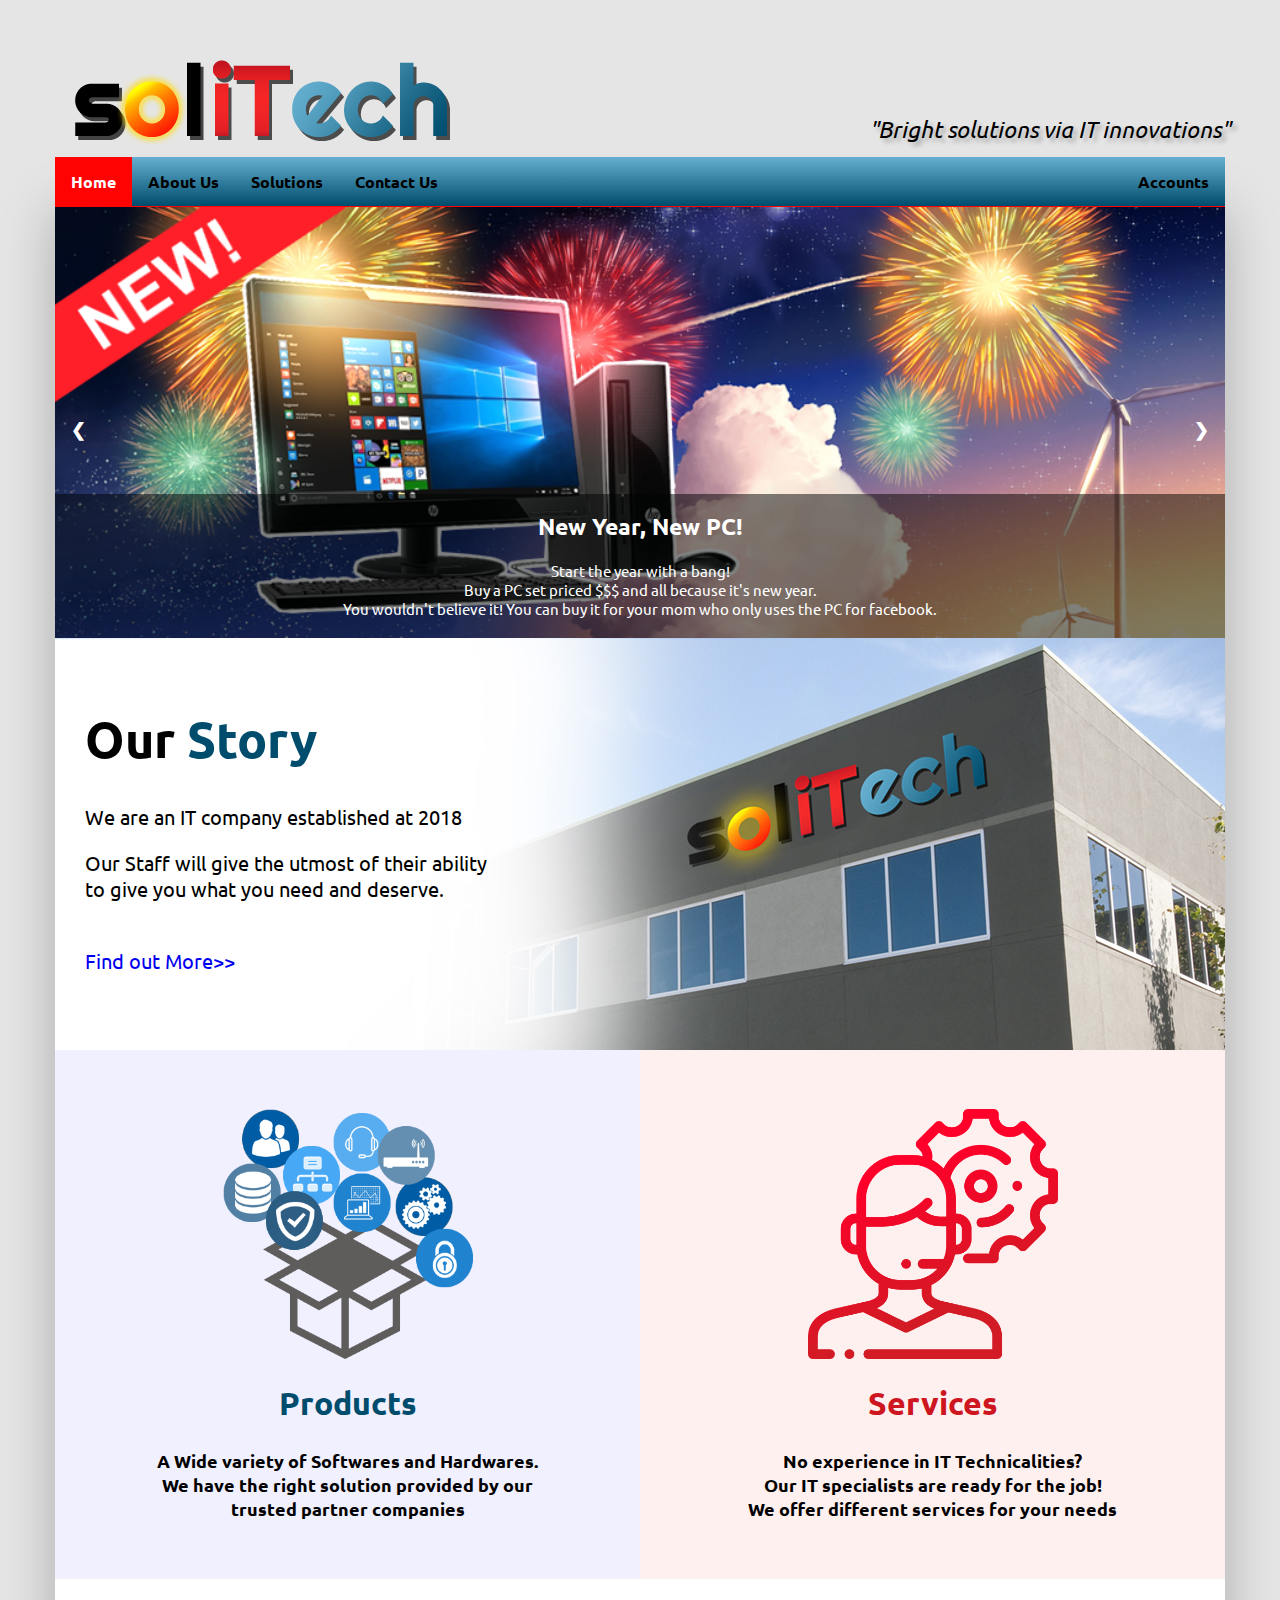
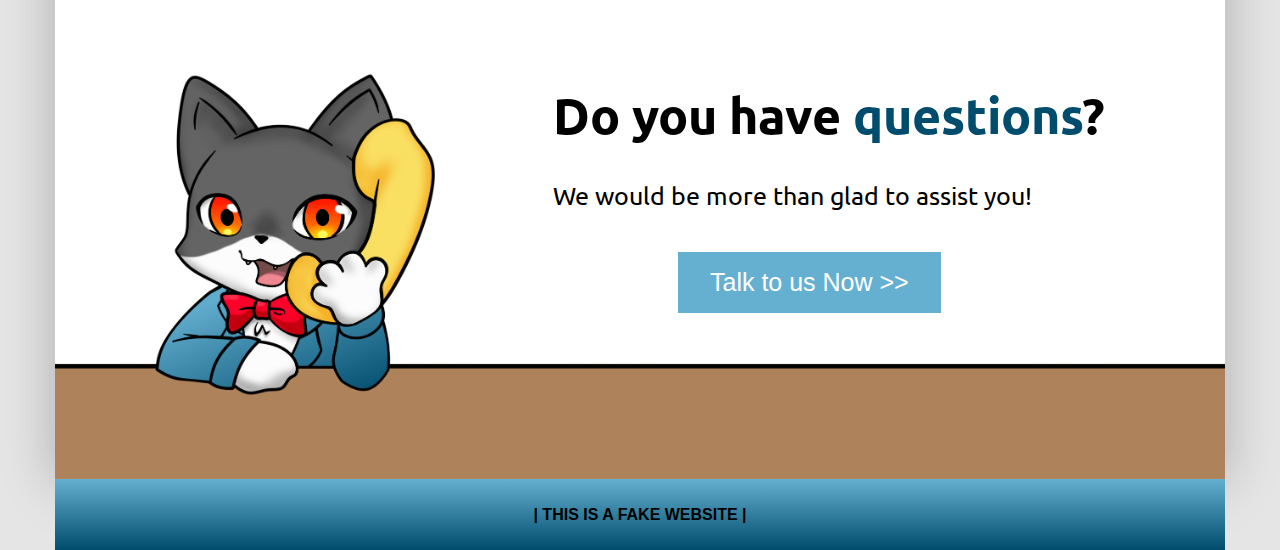
<file: index.html>
<!DOCTYPE html>
<html>
<head>	

		<title> soliTech </title>
		<link rel="icon" href="Images/favicon1.png">
		<link rel="stylesheet" type="text/css" href="styles.css">
		<link href='http://fonts.googleapis.com/css?family=Ubuntu&subset=cyrillic,latin'
		rel='stylesheet' type='text/css' />
		<link rel="stylesheet" type="text/css" href="slides.css">
		<script type="text/javascript" src="slides.js"></script>
</head>		
<body>

	<div class = "header">
		<a href="index.html"> <img src="Images/siteLogo.png" id="logo"> </a>
		<h2 id="tagline"> "Bright solutions via IT innovations" </h2>
	</div>
	
	<div class="nav">
		<ul>
			<li> <a href="#" class= "selected" style="color:white"> Home </a> </li>
			<li> <a href="aboutUs.html"> About Us </a> </li>
			<li class="dropdown">
				<a href="javascript:void(0)" class="dropbtn"> Solutions </a>
				<div class="dropdown-content">
				<a href="products.html"> Products </a>
				<a href="services.html"> Services </a>
				</div>
			</li>
			<li> <a href="contactUs.html"> Contact Us </a> </li>
			<li class="dropdown" style="float:right"> 
				<a href="javascript:void(0)" class="dropbtn"> Accounts </a>
				<div class="dropdown-content">
				<a href="logIn.html"> Log In </a>
				<a href="signUp.html"> Sign Up </a>
				</div>
			</li>
		</ul>	
	</div>
	
	<div class="content">
	
		<div class="slideshow-container">

			<div class="mySlides fade" style="display:block">
			<img src="Images/ss1.png" class="sspics">
				<div class="captext">
				<h2>New Year, New PC!</h2>
					Start the year with a bang!<br>
					Buy a PC set priced $$$ and all because it's new year. <br>You wouldn't believe it!
					You can buy it for your mom who only uses the PC for facebook.
				</div>
			</div>

			<div class="mySlides fade">
			<img src="Images/ss2.jpg" class="sspics">
				<div class="captext">
				<h2> Date-A-PC </h2>
					You are alone again this Valentines. <br>That's alright! We got you covered.<br>
					You can buy a PC using the $$ you are supposed to give to your date.
					Just don't try flirting with our sales representatives.
				</div>
			</div>

			<div class="mySlides fade">
			<img src="Images/ss3.jpg" class="sspics">
				<div class="captext">
				<h2>Spring Cleaning</h2>
					This season, Welcome the spring by cleaning all those file you don't need anymore!
					<br>After all, most people won't even bother to remove the files they don't even need.
					<br>Fear not, We are here to help by Introducing CleanGleam.
				</div>
			</div>

			<a class="prev" onclick="plusSlides(-1)">&#10094;</a>
			<a class="next" onclick="plusSlides(1)">&#10095;</a>

		</div>

<style>
		#story{
			background-image: url('Images/story.jpg');
			height: 412px;
			width: 100%;
			background-repeat: no-repeat;
			background-size: cover;
		}
		.txt {
			padding: 35px 0px 10px 30px;
		}
		#products, #services{
			width: 50%;	
			float:left;
			text-align:center
		}	
		.featImg {
			width: 250px;
			height: 250px;
			margin-top: 10%;
		}
		.pg {
			margin: 25px 25px 10% 25px;
			color: black;
			font-size: 18px;
			font-weight: 550;
		}
		#solutions{
			height: 500px;
		}
		#products:hover{
			box-shadow: inset 0px 2px 100px #65B0D0;
		}
		#services:hover{
			box-shadow: inset 0px 2px 100px #CD1620;
		}
		#talk{
			background-image: url('Images/table.png');
			height: 500px;
			width: 100%;
			position: relative;			
			overflow:auto;
		}
		.callImg{
			width: 280px;
			margin-top: 95px;
			margin-left: 100px;
		}
		.text{
			float:right;
			margin-top: 70px;
			margin-right: 120px;
		}
		.btn{
			border: none;
			background-color: #65B0D0;
			color: white;
			transition-duration: 0.4s;
			padding: 16px 32px;
			display: inline-block;
			font-size: 25px;
			margin-left: 125px;
			margin-top: 15px;
			cursor: pointer;
		}
		.btn:hover {
			background-color: white;
			color: #65B0D0;
			border: 2px solid #65B0D0;
			box-shadow: 0 12px 16px 0 rgba(0,0,0,0.24), 0 17px 50px 0 rgba(0,0,0,0.19);
		}
</style>
		
		<div id="story" >
			<div class="txt">
			<h1 style="font-size:50px">Our <span style="color: #004C6D"> Story  </span></h1>
			<span style="font-size:20px">
			<p>We are an IT company established at 2018</p>

			<p>Our Staff will give the utmost of their ability <br>
			to give you what you need and deserve.</p>
			<br>
			<a href="aboutUs.html" style="text-decoration:none;text-color:#ff0202;"> Find out More>> </a>
			</span>
			</div>
		</div>
		
		
		<div id="solutions">
			<a href="products.html">
			<div id="products" style="background:#F0F0FF">
			<img src="Images/products.png" class="featImg">
			<h1 style="color:#004C6D"> Products </h1>
			<p class="pg">A Wide variety of Softwares and Hardwares.<br>
			We have the right solution provided by our <br>
			trusted partner companies </p>
			</div>
			</a>
			
			<a href="services.html">
			<div id="services" style="background:#FFF0F0">
			<img src="Images/services.png" class="featImg">
			<h1 style="color:#CD1620"> Services </h1>
			<p class="pg">No experience in IT Technicalities?<br>
			Our IT specialists are ready for the job!<br>
			We offer different services for your needs</p>
			</div>
			</a>
			
		</div>
		
		<div id="talk">
			<img src="Images/Techat_call.png" class="callImg">
			<div class="text">
			<h1 style="font-size:50px"> Do you have <span style="color: #004C6D"> questions</span>? </h1>
			<p style="font-size:25px;">We would be more than glad to assist you!</p>
			<a href="contactUs.html" style="text-decoration:none"> <button class="btn"><span> Talk to us Now >> </span> </button> </a>
			</div>
		</div>
	</div>
	
	<div class="footer">
		<h4> | THIS IS A FAKE WEBSITE | <h4>
	</div>
</body>	
</html>
</file>
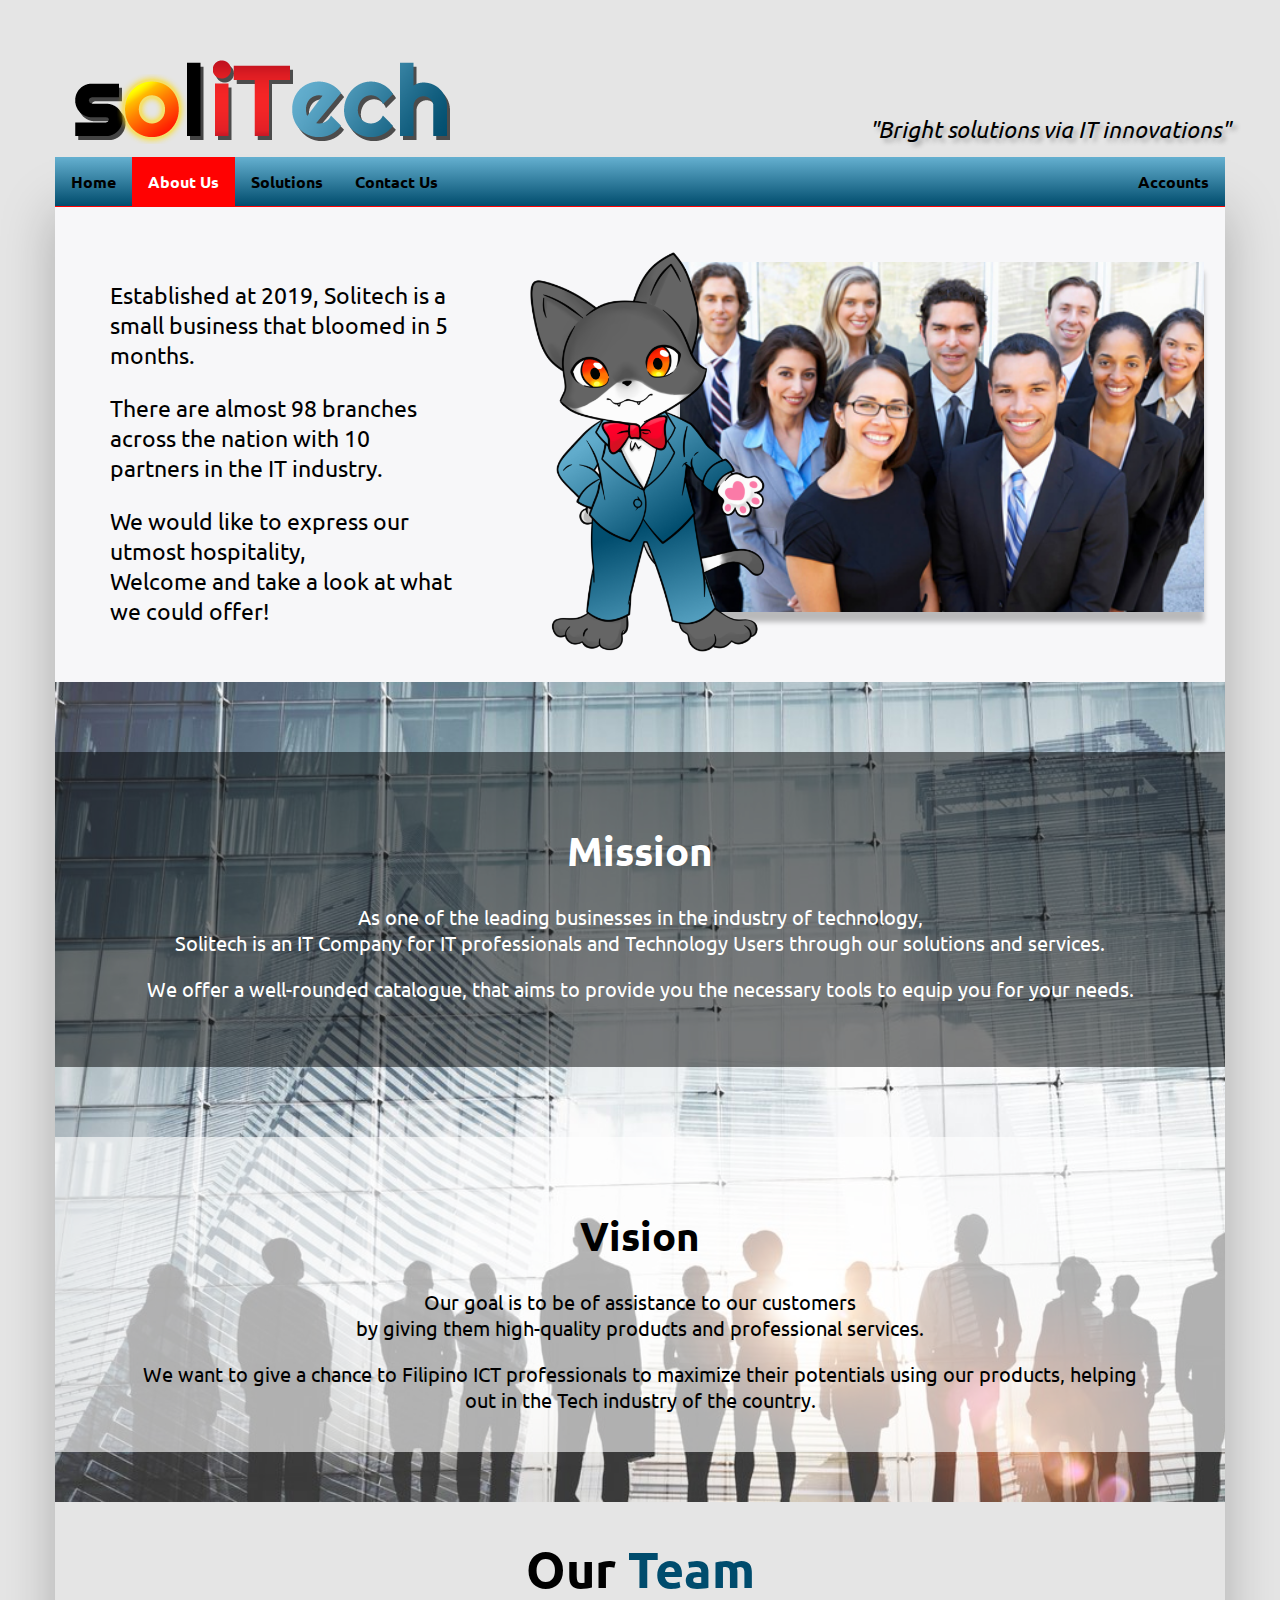
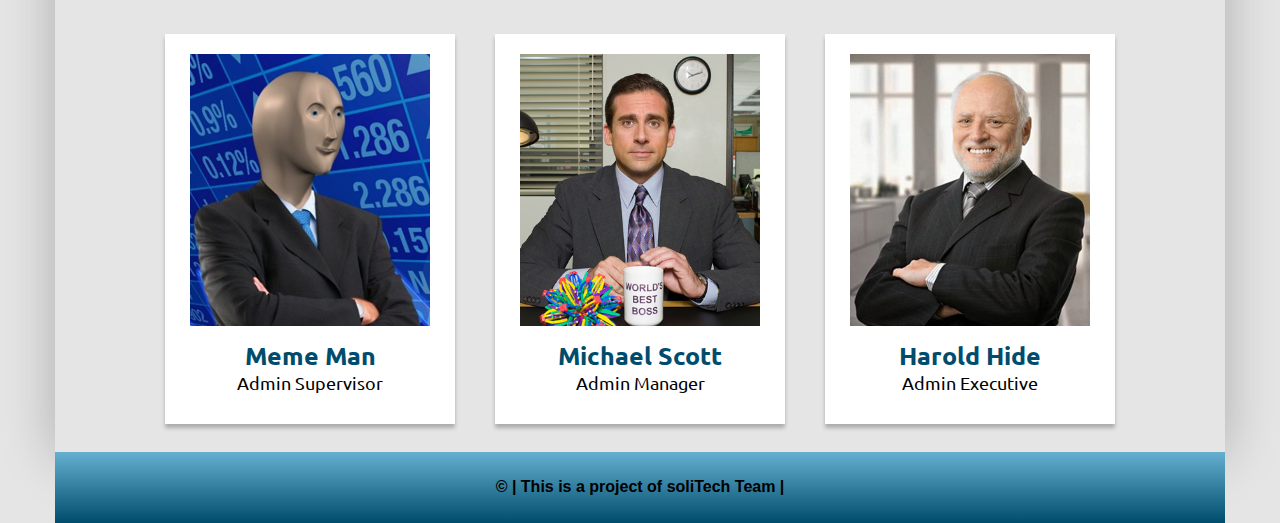
<file: aboutUs.html>
<!DOCTYPE html>
<html>
<head>	

		<title> soliTech </title>
		<link rel="icon" href="Images/favicon1.png">
		<link rel="stylesheet" type="text/css" href="styles.css">
		<link href='http://fonts.googleapis.com/css?family=Ubuntu&subset=cyrillic,latin'
		rel='stylesheet' type='text/css' />
</head>		
<body>

	<div class = "header">
		<a href="index.html"> <img src="Images/siteLogo.png" id="logo"> </a>
		<h2 id="tagline"> "Bright solutions via IT innovations" </h2>
	</div>
	
	<div class="nav">
		<ul>
			<li> <a href="index.html"> Home </a> </li>
			<li> <a href="#" class= "selected" style="color:white"> About Us </a> </li>
			<li class="dropdown">
				<a href="javascript:void(0)" class="dropbtn"> Solutions </a>
				<div class="dropdown-content">
				<a href="products.html"> Products </a>
				<a href="services.html"> Services </a>
				</div>
			</li>
			<li> <a href="contactUs.html"> Contact Us </a> </li>
			<li class="dropdown" style="float:right"> 
				<a href="javascript:void(0)" class="dropbtn"> Accounts </a>
				<div class="dropdown-content">
				<a href="logIn.html"> Log In </a>
				<a href="signUp.html"> Sign Up </a>
				</div>
			</li>
		</ul>	
	</div>
	
<style>
		#descp{
			background: #F7F7F9;
			height: 475px;
			width: 100%;
			overflow: auto;
			position : relative;
		}
		.description{
			position: relative;
			float: left;
			margin: 50px 25px 50px 55px;
			width: 350px;
			height: 300px;
			font-size: 23px;
		}
		.welcome, .randomppl {
			position: absolute;
			top: 25px;
			left: 25px;
			}
		.welcome{
			height: 400px;
			margin-top: 20px;
			margin-left: 450px;
			z-index: 5;
		}
		.randomppl{
			height: 350px;
			margin-top: 30px;
			margin-left: 600px;
			z-index: 2;
			box-shadow: 0px 10px 5px rgba(0, 0, 0, 0.25);
		}
		#misAndVis{
			background-image: url("Images/misAvis.jpg");
			height: 750px;
			width: 100%;
			background-repeat: no-repeat;
			background-size: cover;
			position: relative;
			padding-top: 70px;
		}
		.mission,.vision{
			text-align:center;
			padding: 45px 80px 45px 80px;
			font-size: 20px;
			height: 30%;
		}
		.oTins{
			padding-top: 1px;
			text-align: center;
		}
		#ourTeam{
			height: 550px;
			background-color: #E5E5E5;
			position:relative;
			overflow: auto;
			display: flex;
			justify-content: center;
			flex-direction: row;
		}
		.card{
			float:left;
			flex: auto;
			box-sizing: border-box;
			padding: 20px 25px 30px 25px;
			margin: 0px 20px 30px 20px;
			background-color: #FFFFFF;
			text-align:center;
			box-shadow: 0px 4px 4px rgba(0, 0, 0, 0.25);
		}
		.name{
			font-size: 25px;
			font-weight: 600;
			color:  #004C6D;
		}
		.position{
			font-size: 18px;
		}
		.pics{
			margin-bottom: 10px;
		}
</style>
	<div class="content">
		<div id="descp">
			<div class="description">
			<p>Established at 2019, Solitech is a small business that bloomed in 5 months.</p>
			
			<p>There are almost 98 branches across the nation with 10 partners in the IT industry.</p>

			<p>We would like to express our utmost hospitality,<br>Welcome and take a look at what we could offer!</p>
			</div>
			<img src="Images/Techat_paw.png" class="welcome">
			<img src="Images/aU1.jpg" class="randomppl">
		</div>
		
		<div id="misAndVis">
			<div class="mission" style="background:rgba(0, 0.5, 0.5, 0.5);color:white">
			<h1> Mission </h1>
		<p>As one of the leading businesses in the industry of technology, <br>
		Solitech is an IT Company for IT professionals and Technology Users through our solutions and services.</p>
		<p>We offer a well-rounded catalogue, that aims to provide you the necessary tools to equip you for your needs.</p>
			</div>
			<div class="vision" style="background:rgba(255, 255, 255, 0.6);color:black;margin-top:70px">
			<h1> Vision </h1>
		<p>Our goal is to be of assistance to our customers <br> by giving them high-quality products and professional services. </p>
		<p>We want to give a chance to Filipino ICT professionals to maximize their potentials using our products, helping out in the Tech industry of the country.</p>
			</div>
		</div>
	
		<div id="ourTeam">
			<div  class="oTins">
		<h1 style="font-size:50px">Our <span style="color: #004C6D"> Team</span></h1>
			<div class="card">
				<img src="Images/aU2.jpg" class="pics">
				<br> <span class="name">Meme Man</span><br>
				<span class="position">Admin Supervisor</span>
			</div>	
			
			<div class="card">
				<img src="Images/aU3.jpg" class="pics">
				<br><span class="name">Michael Scott</span><br>
				<span class="position">Admin Manager</span>
			</div>	
			
			<div class="card">
				<img src="Images/aU4.jpg" class="pics">
				<br><span class="name">Harold Hide</span><br>
				<span class="position">Admin Executive</span>
			</div>	
			</div>
		</div>
	</div>
	
	<div class="footer">
		<h4> &copy; | This is a project of soliTech Team | <h4>
	</div>
</body>	
</html>
</file>
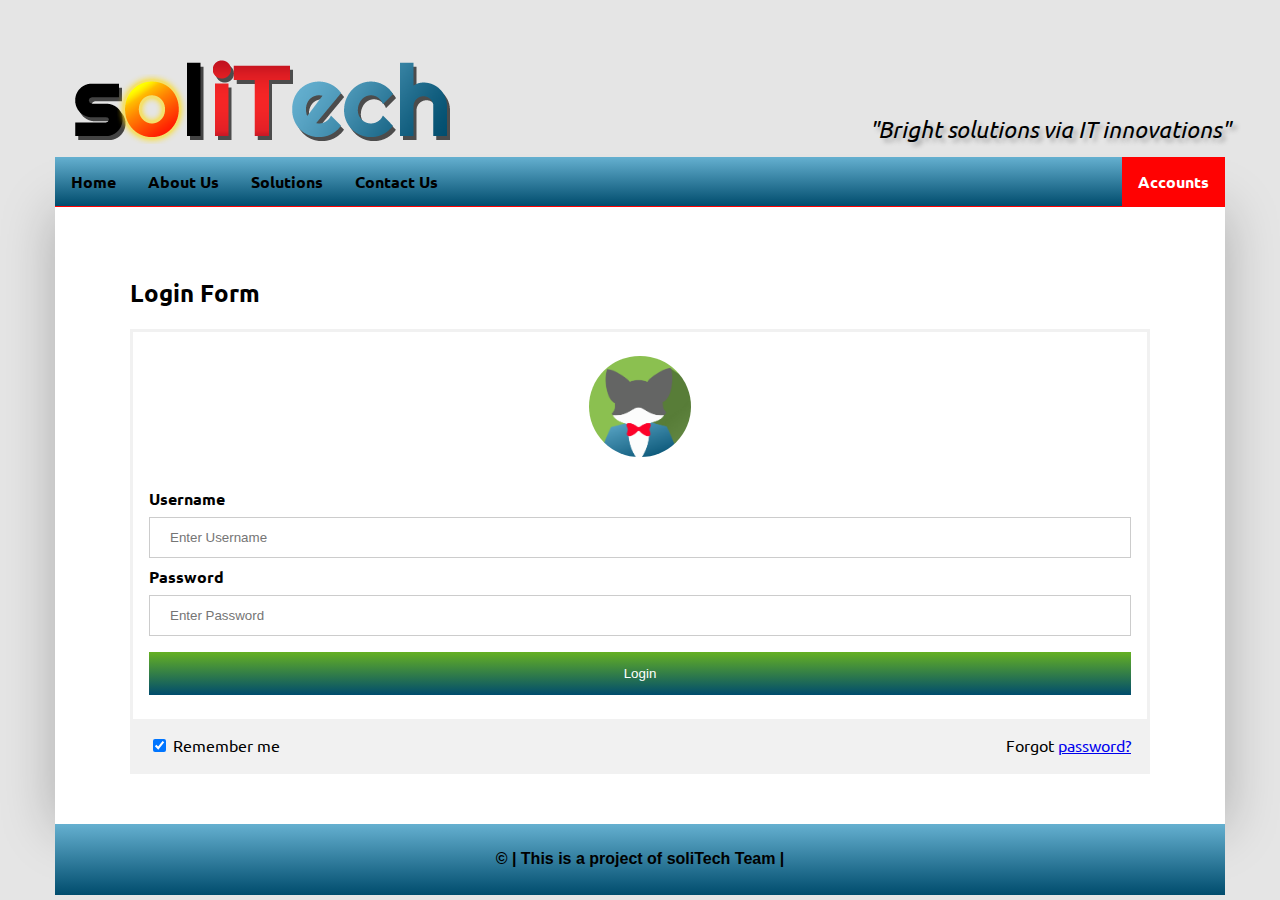
<file: logIn.html>
<!DOCTYPE html>
<html>
<head>	

		<title> soliTech </title>
		<link rel="icon" href="Images/favicon1.png">
		<link rel="stylesheet" type="text/css" href="styles.css">
		<link href='http://fonts.googleapis.com/css?family=Ubuntu&subset=cyrillic,latin'
		rel='stylesheet' type='text/css' />
</head>		
<body>

	<div class = "header">
		<a href="index.html"> <img src="Images/siteLogo.png" id="logo"> </a>
		<h2 id="tagline"> "Bright solutions via IT innovations" </h2>
	</div>
	
	<div class="nav">
		<ul>
			<li> <a href="index.html"> Home </a> </li>
			<li> <a href="aboutUs.html"> About Us </a> </li>
			<li class="dropdown">
				<a href="javascript:void(0)" class="dropbtn"> Solutions </a>
				<div class="dropdown-content">
				<a href="products.html"> Products </a>
				<a href="services.html"> Services </a>
				</div>
			</li>
			<li> <a href="contactUs.html"> Contact Us </a> </li>
			<li class="dropdown" style="float:right">
				<a href="javascript:void(0)" class= "selected" class="dropbtn"  style="color:white"> Accounts </a>
				<div class="dropdown-content">
				<a href="#"> Log In </a>
				<a href="signUp.html"> Sign Up </a>
				</div>
			</li>
		</ul>	
	</div>
	
<style>
#cont{
	padding: 50px 75px 50px 75px;
}
form {
	border: 3px solid #f1f1f1;
}

input[type=text], input[type=password] {
	width: 100%;
	padding: 12px 20px;
	margin: 8px 0;
	display: inline-block;
	border: 1px solid #ccc;
	box-sizing: border-box;
}

.loginbtn {
	background: linear-gradient(#65b022, #004c6d);
	color: white;
	padding: 14px 20px;
	margin: 8px 0;
	border: none;
	cursor: pointer;
	width: 100%;
}

.loginbtn:hover {
	opacity: 0.8;
}

.imgcontainer {
	text-align: center;
	margin: 24px 0 12px 0;
}

img.avatar {
	width: 10%;
	border-radius: 50%;
}

.container {
	padding: 16px;
}

span.psw {
	float: right;
}

/* Change styles for span and cancel button on extra small screens */
@media screen and (max-width: 300px) {
	span.psw {
		display: block;
		float: none;
	}
}
</style>
	<div class="content">
		<div id="cont">
			<h2>Login Form</h2>

		<form action="/action_page.php" method="post">
			<div class="imgcontainer">
			<img src="Images/avatar.png" class="avatar">
			</div>

		<div class="container">
			<label for="uname"><b>Username</b></label>
				<input type="text" placeholder="Enter Username" name="uname" required>

			<label for="psw"><b>Password</b></label>
				<input type="password" placeholder="Enter Password" name="psw" required>
        
			<button type="submit" class="loginbtn">Login</button>
			
			</div>

			<div class="container" style="background-color:#f1f1f1">
				<label>
				<input type="checkbox" checked="checked" name="remember"> Remember me
				</label>
				<span class="psw">Forgot <a href="#">password?</a></span>
			</div>
			
		</form>
		</div>
	</div>
	
	<div class="footer">
		<h4> &copy; | This is a project of soliTech Team | <h4>
	</div>
</body>	
</html>
</file>
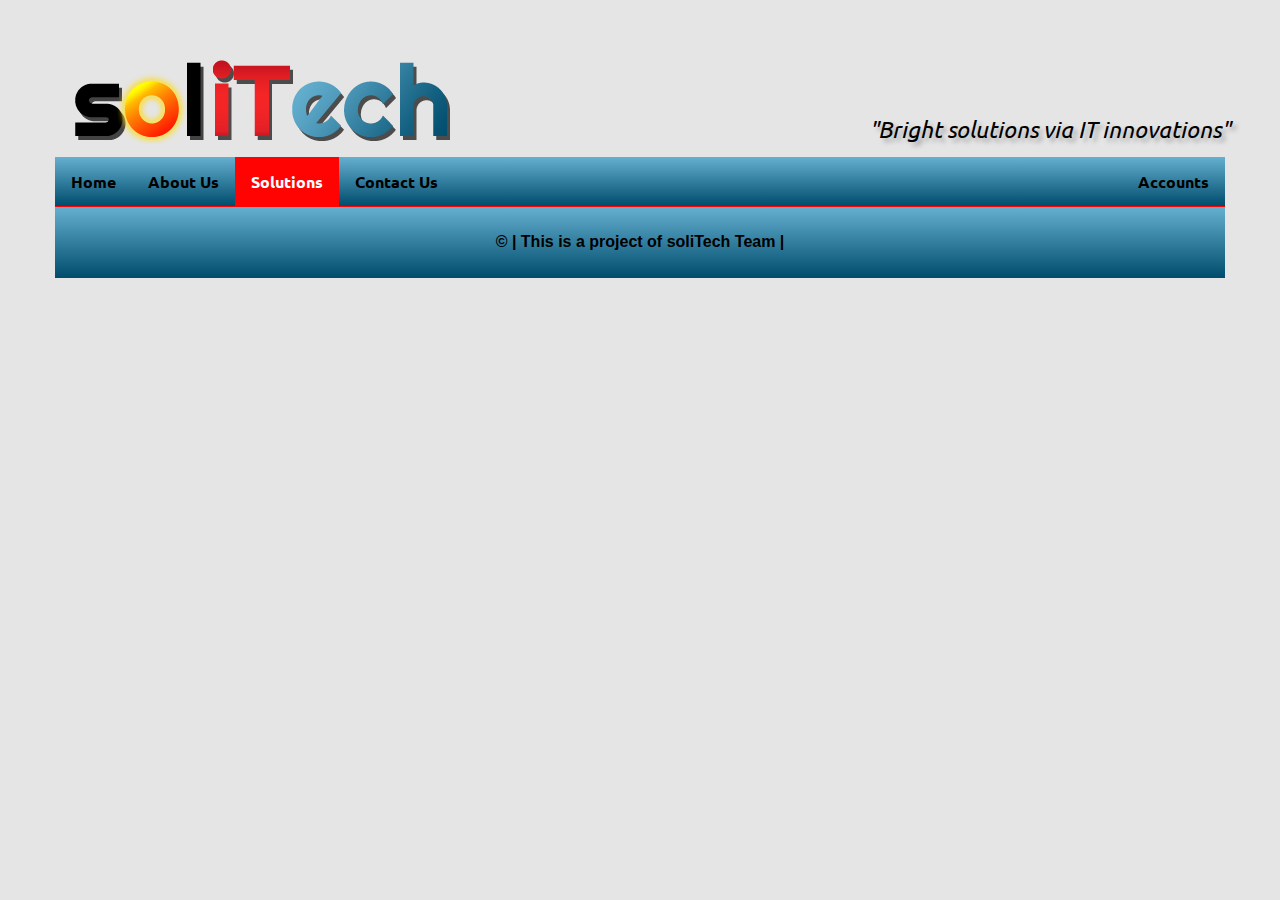
<file: products.html>
<!DOCTYPE html>
<html>
<head>	

		<title> soliTech </title>
		<link rel="icon" href="Images/favicon1.png">
		<link rel="stylesheet" type="text/css" href="styles.css">
		<link href='http://fonts.googleapis.com/css?family=Ubuntu&subset=cyrillic,latin'
		rel='stylesheet' type='text/css' />
</head>		
<body>

	<div class = "header">
		<a href="index.html"> <img src="Images/siteLogo.png" id="logo"> </a>
		<h2 id="tagline"> "Bright solutions via IT innovations" </h2>
	</div>
	
	<div class="nav">
		<ul>
			<li> <a href="index.html"> Home </a> </li>
			<li> <a href="aboutUs.html"> About Us </a> </li>
			<li class="dropdown">
				<a href="javascript:void(0)" class="selected" class="dropbtn" style="color:white"> Solutions </a>
				<div class="dropdown-content">
				<a href="#"> Products </a>
				<a href="services.html"> Services </a>
				</div>
			</li>
			<li> <a href="contactUs.html"> Contact Us </a> </li>
			<li class="dropdown" style="float:right">
				<a href="javascript:void(0)" class="dropbtn"> Accounts </a>
				<div class="dropdown-content">
				<a href="logIn.html"> Log In </a>
				<a href="signUp.html"> Sign Up </a>
				</div>
			</li>
		</ul>	
	</div>
	
<style>

</style>
	<div class="content">
	</div>
	
	<div class="footer">
		<h4> &copy; | This is a project of soliTech Team | <h4>
	</div>
</body>	
</html>
</file>
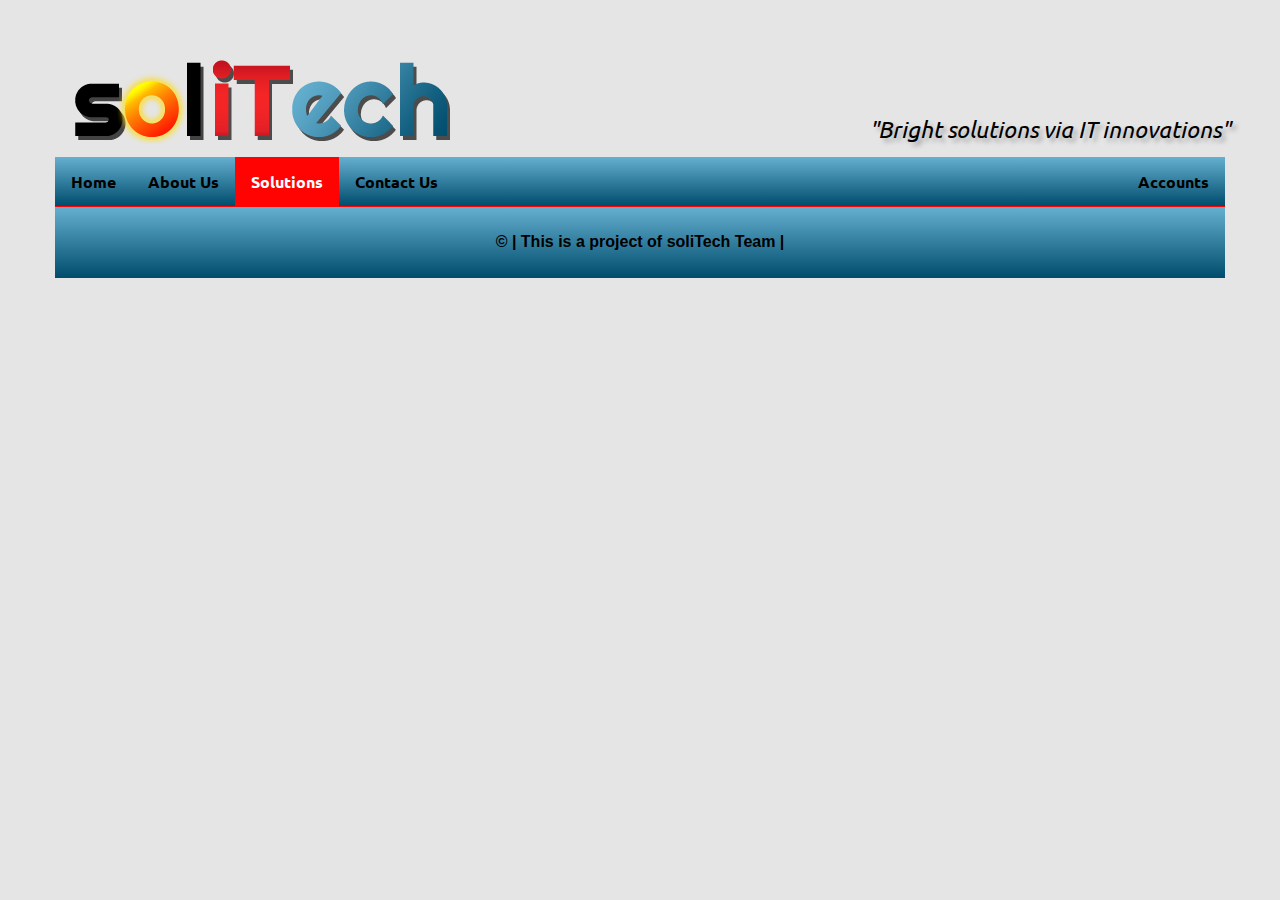
<file: services.html>
<!DOCTYPE html>
<html>
<head>	

		<title> soliTech </title>
		<link rel="icon" href="Images/favicon1.png">
		<link rel="stylesheet" type="text/css" href="styles.css">
		<link href='http://fonts.googleapis.com/css?family=Ubuntu&subset=cyrillic,latin'
		rel='stylesheet' type='text/css' />
</head>		
<body>

	<div class = "header">
		<a href="index.html"> <img src="Images/siteLogo.png" id="logo"> </a>
		<h2 id="tagline"> "Bright solutions via IT innovations" </h2>
	</div>
	
	<div class="nav">
		<ul>
			<li> <a href="index.html"> Home </a> </li>
			<li> <a href="aboutUs.html"> About Us </a> </li>
			<li class="dropdown">
				<a href="javascript:void(0)" class="selected" class="dropbtn" style="color:white"> Solutions </a>
				<div class="dropdown-content">
				<a href="products.html"> Products </a>
				<a href="#"> Services </a>
				</div>
			</li>
			<li> <a href="contactUs.html"> Contact Us </a> </li>
			<li class="dropdown" style="float:right">
				<a href="javascript:void(0)" class="dropbtn"> Accounts </a>
				<div class="dropdown-content">
				<a href="logIn.html"> Log In </a>
				<a href="signUp.html"> Sign Up </a>
				</div>
			</li>
		</ul>	
	</div>
	
<style>

</style>
	<div class="content">
	</div>
	
	<div class="footer">
		<h4> &copy; | This is a project of soliTech Team | <h4>
	</div>
</body>	
</html>
</file>
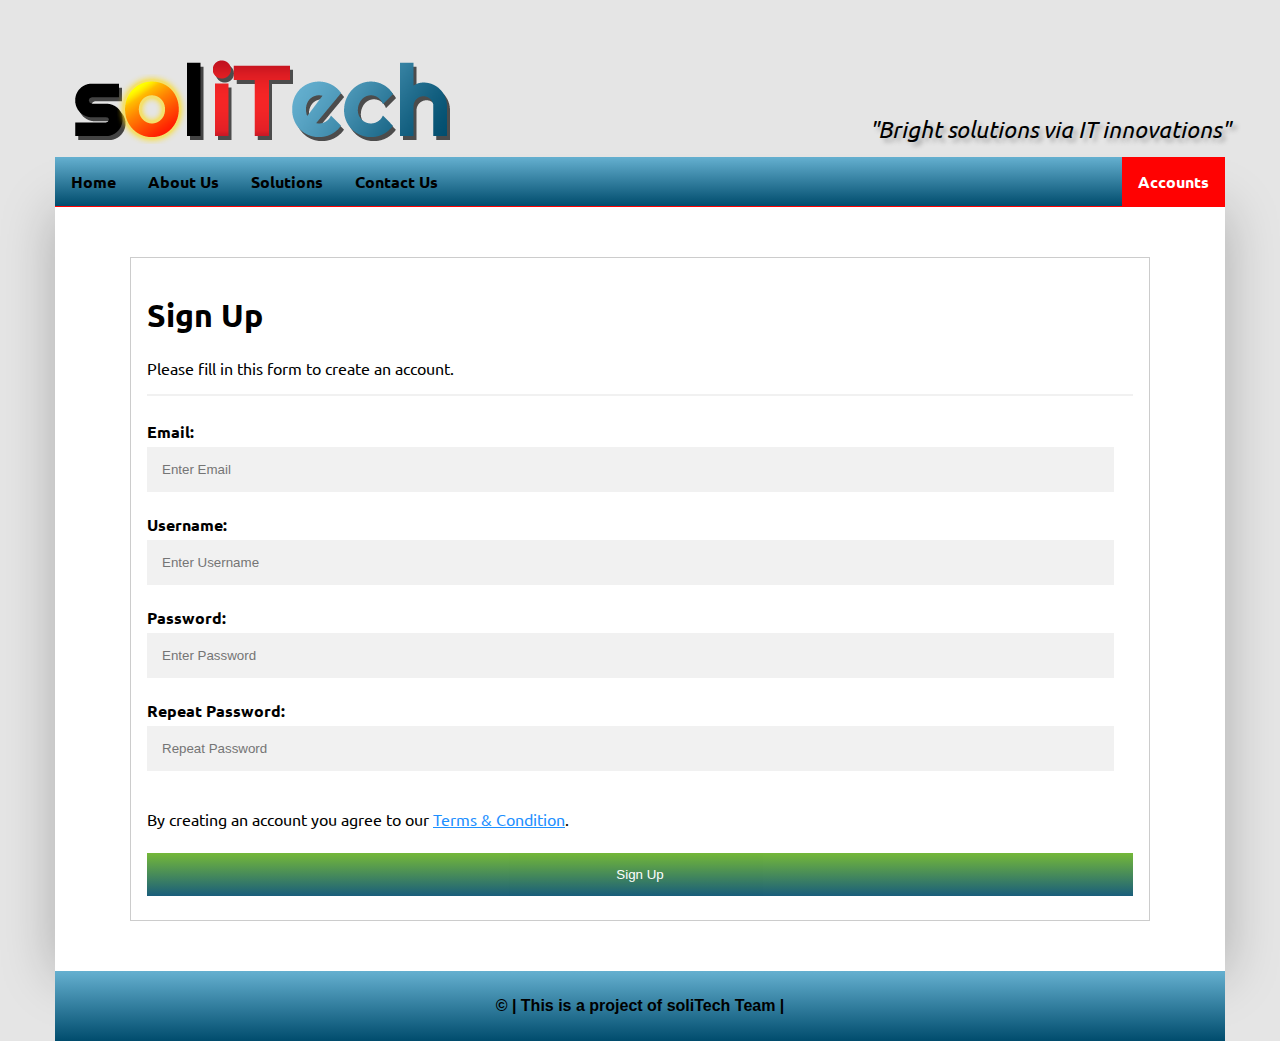
<file: signUp.html>
<!DOCTYPE html>
<html>
<head>	

		<title> soliTech </title>
		<link rel="icon" href="Images/favicon1.png">
		<link rel="stylesheet" type="text/css" href="styles.css">
		<link href='http://fonts.googleapis.com/css?family=Ubuntu&subset=cyrillic,latin'
		rel='stylesheet' type='text/css' />
		<link rel="stylesheet" href="https://fonts.googleapis.com/icon?family=Material+Icons">
</head>		
<body>

	<div class = "header">
		<a href="index.html"> <img src="Images/siteLogo.png" id="logo"> </a>
		<h2 id="tagline"> "Bright solutions via IT innovations" </h2>
	</div>
	
	<div class="nav">
		<ul>
			<li> <a href="index.html"> Home </a> </li>
			<li> <a href="aboutUs.html"> About Us </a> </li>
			<li class="dropdown">
				<a href="javascript:void(0)" class="dropbtn"> Solutions </a>
				<div class="dropdown-content">
				<a href="products.html"> Products </a>
				<a href="services.html"> Services </a>
				</div>
			</li>
			<li> <a href="contactUs.html"> Contact Us </a> </li>
			<li class="dropdown" style="float:right">
				<a href="javascript:void(0)" class= "selected" class="dropbtn"  style="color:white"> Accounts </a>
				<div class="dropdown-content">
				<a href="logIn.html"> Log In </a>
				<a href="#"> Sign Up </a>
				</div>
			</li>
		</ul>	
	</div>
	
<style>
#cont{
	padding: 50px 75px 50px 75px;
}
/* Full-width input fields */
input[type=text], input[type=password], input[type=email] {
	width: 95%;
	padding: 15px;
	margin: 5px 0 22px 0;
	display: inline-block;
	border: none;
	background: #f1f1f1;
}

input[type=text]:focus, input[type=password]:focus {
	background-color: #ddd;
	outline: none;
}

hr {
	border: 1px solid #f1f1f1;
	margin-bottom: 25px;
}

/* Set a style buttons */
.signupbtn {
	background: linear-gradient(#65b022, #004c6d);
	color: white;
	padding: 14px 20px;
	margin: 8px 0;
	border: none;
	cursor: pointer;
	width: 100%;
	opacity: 0.9;
}

button:hover {
	opacity:1;
}

/* Add padding to container elements */
.container {
	padding: 16px;
}

/* Clear floats */
.clearfix::after {
	content: "";
	clear: both;
	display: table;
}
/* Change styles for cancel button and signup button on extra small screens */
@media screen and (max-width: 300px) {
	.signupbtn {
		width: 100%;
	}
}
</style>
	<div class="content">
		<div id="cont">
		<form action="/action_page.php" style="border:1px solid #ccc">
		<div class="container">
			<h1>Sign Up</h1>
			<p>Please fill in this form to create an account.</p>
			<hr>

			<label for="email"><b> Email:</b></label>
			<br>	<input type="email" placeholder="Enter Email" name="email" required><br>
				
			<label for="usn"><b> Username:</b></label>
			<br>	<input type="text" placeholder="Enter Username" name="usn" required><br>
				
			<label for="psw"><b> Password:</b></label>
			<br>	<input type="password" placeholder="Enter Password" name="psw" required><br>

			<label for="psw-repeat"><b> Repeat Password:</b></label>
			<br>	<input type="password" placeholder="Repeat Password" name="psw-repeat" required>
    
			<p>By creating an account you agree to our <a href="#" onclick="myFunction()" style="color:dodgerblue">Terms & Condition</a>.</p>

<script>
function myFunction() {
	var tnc = "Terms and Condition \n \nOur site is written by a desparate student so anything you put in here is not guaranteed to be" +
			" one hundred percent safe so anything you place in this site is pretty much unsecured. \nWe don't really have any money to fund" +
			" anything and I am pretty sure just a small amount of people read Terms & Conditions so I'm laying out all this dumb message.";
  alert(tnc);
}
</script>

			<div class="clearfix">
				<button type="submit" class="signupbtn">Sign Up</button>
			</div>

		</div>
		</form> 
		</div>
	</div>
	
	<div class="footer">
		<h4> &copy; | This is a project of soliTech Team | <h4>
	</div>
</body>	
</html>
</file>
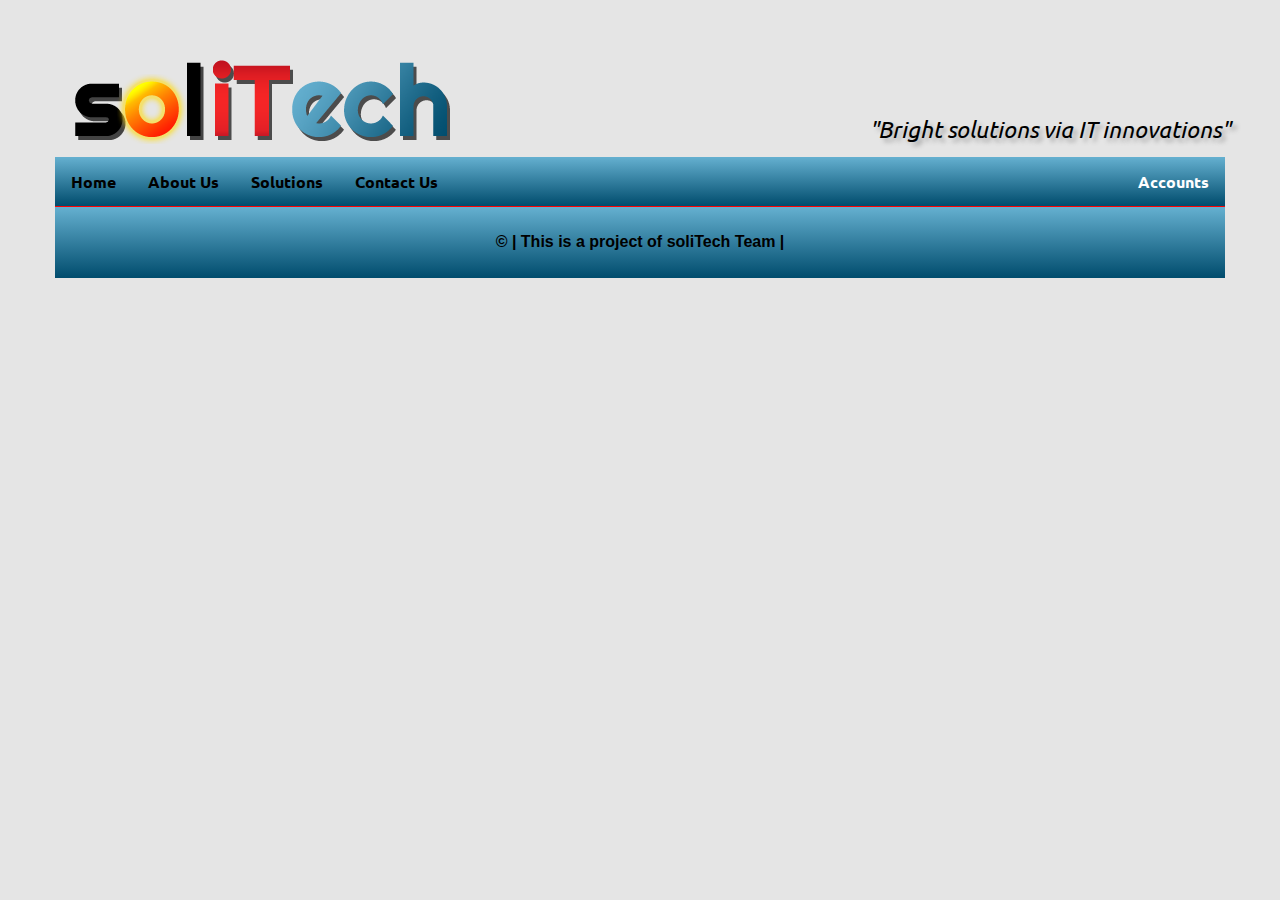
<file: siteFormat.html>
<!DOCTYPE html>
<html>
<head>	

		<title> soliTech </title>
		<link rel="icon" href="Images/favicon1.png">
		<link rel="stylesheet" type="text/css" href="styles.css">
		<link href='http://fonts.googleapis.com/css?family=Ubuntu&subset=cyrillic,latin'
		rel='stylesheet' type='text/css' />
</head>		
<body>

	<div class = "header">
		<a href="index.html"> <img src="Images/siteLogo.png" id="logo"> </a>
		<h2 id="tagline"> "Bright solutions via IT innovations" </h2>
	</div>
	
	<div class="nav">
		<ul>
			<li> <a href="index.html"> Home </a> </li>
			<li> <a href="aboutUs.html"> About Us </a> </li>
			<li class="dropdown">
				<a href="javascript:void(0)" class="dropbtn"> Solutions </a>
				<div class="dropdown-content">
				<a href="products.html"> Products </a>
				<a href="services.html"> Services </a>
				</div>
			</li>
			<li> <a href="contactUs.html"> Contact Us </a> </li>
			<li class="dropdown" style="float:right">
				<a href="javascript:void(0)" class="dropbtn"  style="color:white"> Accounts </a>
				<div class="dropdown-content">
				<a href="logIn.html"> Log In </a>
				<a href="signUp.html"> Sign Up </a>
				</div>
			</li>
		</ul>	
	</div>
	
<style>

</style>
	<div class="content">
	</div>
	
	<div class="footer">
		<h4> &copy; | This is a project of soliTech Team | <h4>
	</div>
</body>	
</html>
</file>
<file: styles.css>
body{
	background: #E5E5E5;
	flex: auto;
	min-width: 875px;
	box-sizing: border-box;
	-webkit-box-sizing: border-box;
	font-family: 'Ubuntu', sans-serif;
	margin: 0px;
}
#logo{
	margin: 60px 0px 10px 75px;
	max-width: 100%;
	height: auto;
	position: relative;
}	
#tagline{
	float:right;
	position: relative;
	margin: 115px 50px 0px 0px;
	font-style: italic;
	font-weight: 500;
	font-size: 23px;
	text-shadow: 4px 4px 4px #aaa;
}	
.content{
	position: relative;
	flex: auto;
	margin: 0px 55px 0px 55px;
    margin-top: 0px;
	background: #FFFFFF;
	box-shadow: 0px 4px 50px rgba(0, 0, 0, 0.25);
}	
/* THE NAVIGATION */
.nav{
	position: sticky;
	top: 0;
	left: 0;
	z-index: 999;
	margin-left: 55px;
	margin-right: 55px;
	height: 50px;
	background: #ff0202;
}	
ul {
  list-style-type: none;
  margin: 0;
  padding: 0;
  overflow: hidden;
  background: linear-gradient(#65b0d0, #004c6d);
}

li {
  float: left;
}

li a, .dropbtn {
  display: inline-block;
  color: black;
  text-align: center;
  padding: 14px 16px;
  text-decoration: none;
  font-weight: 800;
}

li a:hover, .dropdown:hover {
  background: linear-gradient(#ffff00, #ff0202);
}

li.dropdown {
  display: inline-block;
}

li a.selected:link{  
	background: #ff0202;
}	
/* The dropdown container */
.dropdown {
  float: left;
  overflow: hidden;
}

/* Dropdown button */
.dropdown .dropbtn {
	display: block;
	color: black;
	text-align: center;
	padding: 14px 16px;
	text-decoration: none;
	border: none;
	outline: none;
	background-color: inherit;
	margin: 0; 
}
	
/* Add gradient on button on hover */
.dropdown:hover .dropbtn{
	background: linear-gradient(#ffff00, #ff0202);
}

/* Dropdown content (hidden by default) */
.dropdown-content {
	display: none;
	position: absolute;
	background-color: #ff0202;
	min-width: 98px;
	z-index: 1;
}

/* Links inside the dropdown */
.dropdown-content a {
	float: none;
	color: black;
	padding: 12px 16px;
	text-decoration: none;
	display: block;
	text-align: left;
}

/* Add a gradient background color to dropdown links on hover */
.dropdown-content a:hover {
  background: linear-gradient(#ff0202, #c1121f);
  color: white;
}

/* Show the dropdown menu on hover */
.dropdown:hover .dropdown-content {
  display: block;
}

.dropbtn a {
	color: black;
	text-decoration: none;
}	
/*END OF NAVIGATION*/


.footer {
	flex: auto;
    padding: 5px;
    margin: 0px 55px 0px 55px;
	text-align: center;
	background: linear-gradient(#65b0d0, #004c6d);
	font-family: Capriola, Helvetica, sans-serif;
    clear: both;
    position: relative;
	
}
</file>
<file: slides.css>
.mySlides {
	display: none;
}

.sspics {
	vertical-align: middle;
	width:100%;
}

/* Slideshow container */
.slideshow-container {
	max-width: auto;
	position: relative;
	margin: auto;
}

/* Next & previous buttons */
.prev, .next {
	cursor: pointer;
	position: absolute;
	top: 50%;
	width: auto;
	padding: 16px;
	margin-top: -22px;
	color: white;
	font-weight: bold;
	font-size: 18px;
	transition: 0.6s ease;
	border-radius: 0 3px 3px 0;
}

/* Position the "next button" to the right */
.next {
	right: 0;
	border-radius: 3px 0 0 3px;
}

/* On hover, add a black background color with a little bit see-through */
.prev:hover, .next:hover {
	background-color: rgba(0,0,0,0.8);
}

/* Caption text */
.captext {
	color: white; 
	font-size: 15px;
	position: absolute;
    right: 0px;
    left: 0px;
    bottom: 0px;
	padding-bottom:10px;
	text-align: center;
	background: rgba(0, 0.5, 0.5, 0.5); 
	padding: 0px 55px 20px 55px;
}

/* The dots/bullets/indicators */
.dot {
	cursor: pointer;  
	height: 10px;
	width: 10px;
	margin: 0 2px;
	background-color: #bbb;
	border-radius: 50%;
	display: inline-block;
	transition: background-color 0.6s ease;
}

.active, .dot:hover {
	background-color: #717171;
}

/* Fading animation */
.fade {
	-webkit-animation-name: fade;
	-webkit-animation-duration: 1.5s;
	animation-name: fade;
	animation-duration: 1.5s;
}

@-webkit-keyframes fade {
	from {opacity: .4} 
	to {opacity: 1}
}

@keyframes fade {
	from {opacity: .4} 
	to {opacity: 1}
}

/* On smaller screens, decrease text size */
@media only screen and (max-width: 300px) {
	.prev, .next,.captext {
	font-size: 10px
	}
}
</file>
